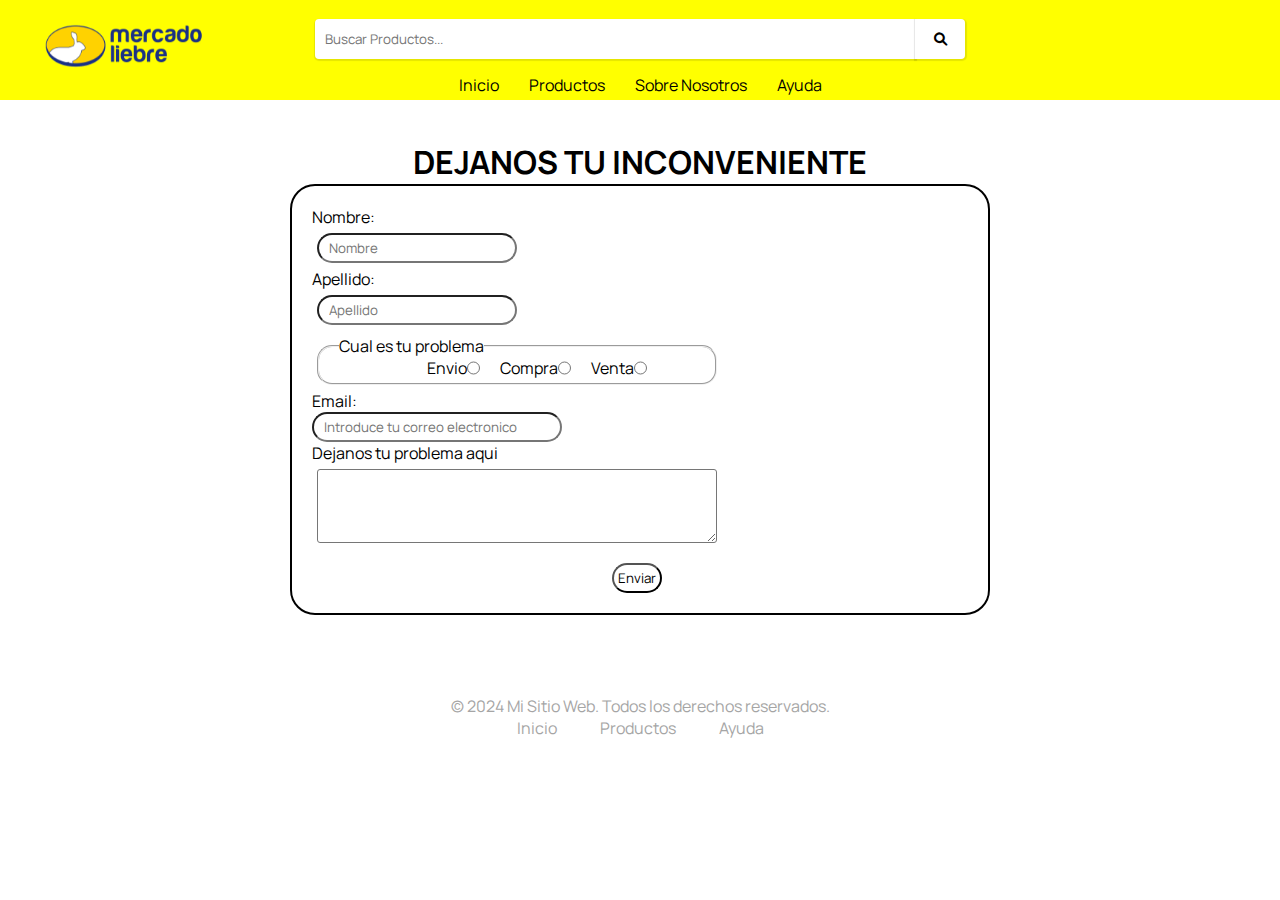
<file: ayuda.html>
<!DOCTYPE html>
<html lang="en">
  <head>
    <meta charset="UTF-8" />
    <meta name="viewport" content="width=device-width, initial-scale=1.0" />
    <link
      rel="stylesheet"
      href="https://cdnjs.cloudflare.com/ajax/libs/font-awesome/6.0.0-beta3/css/all.min.css"
    />
    <link />
    <link rel="shortcut icon" href="imagenes/favicon.ico" type="image/x-icon" />
    <link rel="stylesheet" href="style.css" />
    <title>Ayuda</title>
  </head>
  <body>
    <header>
      <div class="header-top">
        <div class="logo">
          <a href="index.html"><img src="imagenes/logo.png" alt="" /></a>
        </div>
      </div>

      <div class="navbar">
        <div class="busqueda">
          <form action="busco">
            <input type="text" placeholder="Buscar Productos..." name="busco" />
            <button type="submit"><i class="fas fa-search"></i></button>
          </form>
        </div>
        <ul class="links">
          <li><a href="index.html">Inicio</a></li>
          <li><a href="index.html">Productos</a></li>
          <li><a href="sobrenosotros.html">Sobre Nosotros</a></li>
          <li><a href="ayuda.html">Ayuda</a></li>
        </ul>
      </div>
      <i class="e8cc"></i>
    </header>
    <main class="ayudamain">
      <h1>DEJANOS TU INCONVENIENTE</h1>
      <form class="form">
        <label for="nombre">Nombre:</label>
        <input type="text" name="nombre" id="nombre" placeholder="Nombre" />

        <label for="apellido">Apellido:</label>
        <input
          type="text"
          name="apellido"
          id="apellido"
          placeholder="Apellido"
        />
        <fieldset>
          <legend>Cual es tu problema</legend>
          <label for="envio">Envio</label>
          <input type="radio" name="errorenvio" value="envio" id="envio" />

          <label for="envio">Compra</label>
          <input type="radio" name="errorcompra" value="compra" id="compra" />

          <label for="envio">Venta</label>
          <input type="radio" name="errorventa" value="venta" id="venta" />
        </fieldset>
        <label for="email">Email:</label>
        <input
          type="email"
          name="email"
          id="email"
          placeholder="Introduce tu correo electronico"
        />
        <label for="comentario">Dejanos tu problema aqui</label>
        <textarea name="comentario" id="coment" rows="4" cols="50"></textarea>

        <input type="submit" id="enviar" value="Enviar"">
      </form>
    </main>

    <footer>
      <div class="footer">
        <p>&copy; 2024 Mi Sitio Web. Todos los derechos reservados.</p>
        <ul class="contenido">
          <li><a href="#">Inicio</a></li>
          <li><a href="#">Productos</a></li>
          <li><a href="#">Ayuda</a></li>
        </ul>
      </div>
    </footer>
  </body>
</html>
</file>
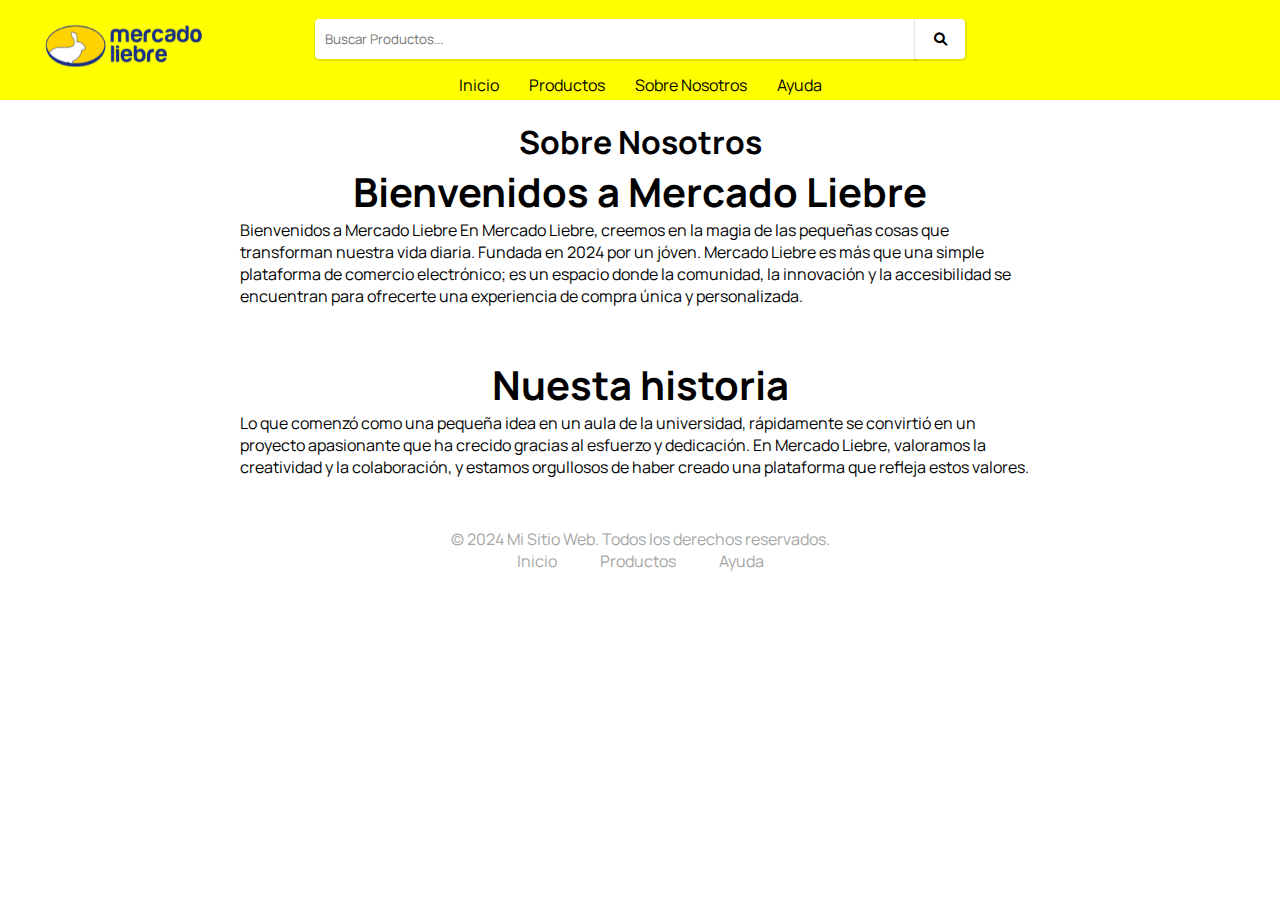
<file: sobrenosotros.html>
<!DOCTYPE html>
<html lang="en">
  <head>
    <meta charset="UTF-8" />
    <meta name="viewport" content="width=device-width, initial-scale=1.0" />
    <link
      rel="stylesheet"
      href="https://cdnjs.cloudflare.com/ajax/libs/font-awesome/6.0.0-beta3/css/all.min.css"
    />
    <link />
    <link rel="stylesheet" href="style.css" />
    <link rel="shortcut icon" href="imagenes/favicon.ico" type="image/x-icon" />
    <title>Sobre Nosotros</title>
  </head>
  <body>
    <header>
      <div class="header-top">
        <div class="logo">
          <a href="index.html"><img src="imagenes/logo.png" alt="" /></a>
        </div>
      </div>

      <div class="navbar">
        <div class="busqueda">
          <form action="busco">
            <input type="text" placeholder="Buscar Productos..." name="busco" />
            <button type="submit"><i class="fas fa-search"></i></button>
          </form>
        </div>
        <ul class="links">
          <li><a href="index.html">Inicio</a></li>
          <li><a href="#contenedor-productos">Productos</a></li>
          <li><a href="sobrenosotros.html">Sobre Nosotros</a></li>
          <li><a href="ayuda.html">Ayuda</a></li>
        </ul>
      </div>
    </header>
    <div class="historia">
      <h1>Sobre Nosotros</h1>
      <h2>Bienvenidos a Mercado Liebre</h2>
      <p>
        Bienvenidos a Mercado Liebre En Mercado Liebre, creemos en la magia de
        las pequeñas cosas que transforman nuestra vida diaria. Fundada en 2024
        por un jóven. Mercado Liebre es más que una simple plataforma de
        comercio electrónico; es un espacio donde la comunidad, la innovación y
        la accesibilidad se encuentran para ofrecerte una experiencia de compra
        única y personalizada.
      </p>

      <h2>Nuesta historia</h2>
      <p>
        Lo que comenzó como una pequeña idea en un aula de la universidad,
        rápidamente se convirtió en un proyecto apasionante que ha crecido
        gracias al esfuerzo y dedicación. En Mercado Liebre, valoramos la
        creatividad y la colaboración, y estamos orgullosos de haber creado una
        plataforma que refleja estos valores.
      </p>
    </div>

    <footer>
      <div class="footer">
        <p>&copy; 2024 Mi Sitio Web. Todos los derechos reservados.</p>
        <ul class="contenido">
          <li><a href="#">Inicio</a></li>
          <li><a href="#">Productos</a></li>
          <li><a href="#">Ayuda</a></li>
        </ul>
      </div>
    </footer>
  </body>
</html>
</file>
<file: style.css>
@import url("https://fonts.googleapis.com/css2?family=Manrope:wght@200..800&display=swap");
@import url("https://fonts.googleapis.com/css2?family=Freeman&display=swap");

* {
  margin: 0;
  padding: 0;
  font-family: "Manrope", sans-serif;
  box-sizing: border-box;
}

header {
  background-color: yellow;
  position: fixed;
  flex-direction: row;
  z-index: 1000;
  display: flex;
  justify-content: center;
  align-items: center;
  text-align: center;
  height: 100px;
  width: 100%;
}

.slider {
  padding-top: 110px;
}
.header-top {
  width: max-content;
  display: flex;
  justify-content: space-between;
  align-items: center;
}

.logo {
  position: absolute;
  z-index: 1000;
  left: 30px;
}

.logo img {
  height: 200px;
}

.busqueda {
  flex-grow: 1;
  display: flex;
  justify-content: center;
  padding: 15px;
}

.busqueda form {
  display: flex;
  align-items: center;
}
.busqueda input[type="text"] {
  width: 600px;
  height: 40px;
  border-radius: 4px 0 0 4px;
  border: none;
  padding: 10px;
  box-shadow: 0.5px 1px 1px 1px rgba(0, 0, 0, 0.1);
  outline: none;
}
.search-button i {
  font-size: 16px;
}
.busqueda button {
  height: 40px;
  width: 50px;
  border-radius: 0 4px 4px 0;
  border: none;
  background-color: #fff;
  box-shadow: 0.5px 1px 1px 1px rgba(0, 0, 0, 0.1);
}
.navbar {
  width: 100%;
  background-color: yellow;
  display: flex;
  flex-direction: column;
  justify-content: center;
}

.navbar .links {
  display: flex;
  justify-content: center;
  list-style: none;
  padding: 0;
}

.navbar .links li {
  margin: 0 15px;
}

.navbar .links li a {
  text-decoration: none;
  color: black;
}

#contenedor-productos {
  display: flex;
  flex-wrap: wrap;
  justify-content: center;
}

#contenedor-productos .card {
  width: 200px;
  height: 280px;
  margin: 15px;
  text-align: center;
  justify-content: center;

  align-items: center;
}

.card img {
  width: 130px;
  border-bottom: 2px solid black;
}
.card p {
  font-size: 15px;
  font-weight: bold;
  padding-top: 10px;
  text-align: inherit;
}

.card h2 {
  font-size: 30px;
  font-family: "Freeman", sans-serif;
}

#contenedor-productos .card:hover {
  -webkit-box-shadow: 0px 3px 19px 0px rgba(0, 0, 0, 0.28);
  -moz-box-shadow: 0px 3px 19px 0px rgba(0, 0, 0, 0.28);
  box-shadow: 0px 3px 19px 0px rgba(0, 0, 0, 0.28);
}

.historia {
  display: flex;
  justify-content: center;
  flex-direction: column;
  align-items: center;
  padding-top: 120px;
}

.historia p {
  width: 800px;
  display: inline-block;
  justify-content: center;
  padding-bottom: 50px;
}

.historia h2 {
  font-size: 40px;
}

.footer {
  display: flex;
  justify-content: center;
  align-items: center;
  flex-direction: column;
  background-color: #fff;
}
.footer li {
  display: inline-block;
}

.footer p {
  color: rgb(165, 165, 165);
}

.footer ul {
  list-style: none;
}

.footer ul li a {
  text-decoration: none;
  color: rgb(165, 165, 165);
  margin: 20px;
}

h1 {
  display: flex;
  justify-content: center;
}

.ayudamain {
  display: flex;
  justify-content: center;
  align-items: center;
  flex-direction: column;
  margin: 0;
  padding-top: 140px;
}
.form {
  display: flex;
  flex-direction: column;
  justify-content: center;
  align-content: center;
  border: 2px solid black;
  margin-bottom: 80px;
  padding: 20px;
  border-radius: 25px;
  width: 700px;
}

#nombre {
  width: 200px;
  height: 30px;
  border-radius: 15px;
  padding-left: 10px;
  margin: 5px;
}

#apellido {
  width: 200px;
  height: 30px;
  border-radius: 15px;
  padding-left: 10px;
  margin: 5px;
}

fieldset {
  display: flex;
  justify-content: center;
  width: 400px;
  height: 50px;
  border-radius: 15px;
  padding-left: 20px;
  margin: 5px;
}

fieldset label {
  margin-left: 20px;
}

fieldset label input {
  padding: 10px;
}

#email {
  width: 250px;
  height: 30px;
  border-radius: 15px;
  padding-left: 10px;
}

#coment {
  width: 400px;
  margin: 5px;
  border-radius: 3px;
}

#enviar {
  width: 50px;
  height: 30px;
  margin-left: 300px;
  margin-top: 15px;
  border-radius: 15px;
  background-color: #fff;
}

@media (max-width: 600px) {
  .busqueda button {
    height: 20px;
    width: 25px;
    justify-content: center;
    box-shadow: none;
  }
  header {
    position: fixed;
  }

  .header-top .logo img {
    height: 90px;
    margin-right: 40px;
  }

  .slider {
    padding-top: 100px;
  }

  .busqueda button i {
    font-size: 10px;
    display: flex;
    align-items: center;
    justify-content: center;
  }

  .logo img {
    height: 20px;
  }

  .busqueda input[type="text"] {
    width: 190px;
    height: 20px;
    font-size: 10px;
    margin-left: 60px;
    box-shadow: none;
  }

  .navbar .links {
    font-size: 12px;
    display: flex;
    justify-content: center;
  }

  .navbar .links li a {
    margin: 0px;
  }

  #contenedor-productos .card {
    width: 100px;
    height: 150px;
    margin: 15px;
  }

  .card img {
    width: 50px;
  }

  .card p {
    font-size: 8px;
    font-weight: bold;
    padding-bottom: 2px;
  }

  .header-top {
    padding-bottom: 10px;
  }

  .card h2 {
    font-size: 20px;
  }
  .logo img {
    height: 100px;
    margin-right: 20px;
  }

  .logo {
    margin: 0 120px 20px 0;
  }

  .historia {
    padding: 120px 0 50px 0;
    justify-content: center;
    align-items: center;
  }

  .historia p {
    width: 340px;
    display: inline-block;
    justify-content: center;
  }

  .historia h2 {
    font-size: 20px;
  }

  .ayudamain {
    display: flex;
    justify-content: center;
    align-items: center;
    flex-direction: column;
    margin: 0;
    padding-top: 120px;
  }
  .form {
    display: flex;
    flex-direction: column;
    justify-content: center;
    align-content: center;
    border: 2px solid black;
    margin-bottom: 80px;
    padding-top: 40px;
    border-radius: 8px;
    width: 350px;
  }
  .ayudamain h1 {
    font-size: 20px;
    margin-bottom: 15px;
  }
  #nombre {
    width: 300px;
    height: 30px;
    border-radius: 20px;
    margin: 5px;
    outline: none;
  }

  #apellido {
    width: 300px;
    height: 30px;
    border-radius: 20px;
    margin: 5px;
    outline: none;
  }

  fieldset {
    width: 300px;
    height: 50px;
    border-radius: 20px;
    margin: 5px;
    padding-right: 35px;
    outline: none;
  }

  #email {
    width: 300px;
    height: 30px;
    border-radius: 20px;
    margin: 5px;
    outline: none;
  }

  #coment {
    width: 300px;
    margin: 5px;
    border-radius: 3px;
    outline: none;
  }

  #enviar {
    width: 50px;
    height: 30px;
    margin-left: 130px;
    margin-top: 15px;
    border-radius: 4px;
    background-color: #fff;
  }

  .footer {
    display: flex;
    justify-content: center;
    align-items: center;
    flex-direction: column;
    background-color: #fff;
  }
  .footer li {
    display: inline-block;
  }

  .footer p {
    font-size: 13px;
    color: rgb(165, 165, 165);
  }

  .footer ul {
    list-style: none;
  }

  .footer ul li a {
    text-decoration: none;
    color: rgb(165, 165, 165);
    font-size: 15px;
    margin-right: 40px;
  }
}
</file>
